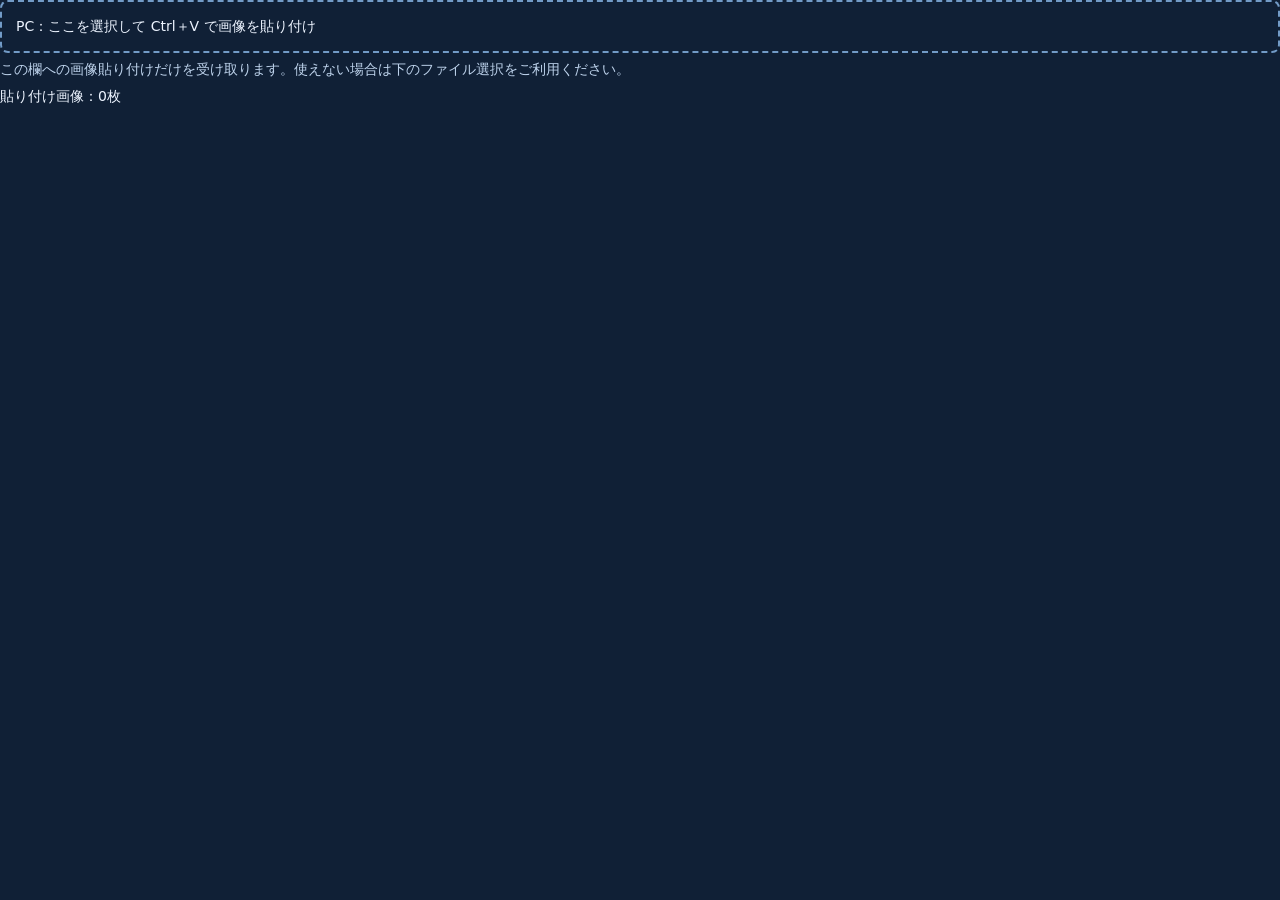
<file: core/race_odds_clipboard_assets/index.html>
<!doctype html><html lang="ja"><head><meta charset="utf-8"><meta name="viewport" content="width=device-width,initial-scale=1">
<style>
*{box-sizing:border-box}body{margin:0;background:#102036;color:#edf4ff;font:14px/1.5 system-ui,sans-serif}#paste{border:2px dashed #729bc7;border-radius:8px;padding:14px;cursor:text;overflow-wrap:anywhere}#paste:focus{outline:2px solid #e6c877;outline-offset:-2px}p{margin:6px 0;color:#bdd2eb}#images{display:flex;gap:8px;flex-wrap:wrap}figure{margin:4px 0;max-width:100px}img{width:80px;height:80px;object-fit:contain;background:#fff}button{color:#edf4ff;background:#294563;border:1px solid #7193b5;border-radius:4px;padding:4px 8px;cursor:pointer}#status{overflow-wrap:anywhere}#status.error{color:#ffb1b1}
</style></head><body>
<div id="paste" role="textbox" aria-label="画像貼り付け欄" tabindex="0">PC：ここを選択して Ctrl＋V で画像を貼り付け</div>
<p>この欄への画像貼り付けだけを受け取ります。使えない場合は下のファイル選択をご利用ください。</p>
<div id="status" role="status">貼り付け画像：0枚</div><div id="images"></div>
<script>
const zone=document.getElementById('paste'),status=document.getElementById('status'),preview=document.getElementById('images');
let images=[],busy=false,initialized=false;
function send(type,data={}){parent.postMessage({isStreamlitMessage:true,type,...data},'*');}
function resize(){send('streamlit:setFrameHeight',{height:document.documentElement.scrollHeight});}
function commit(){send('streamlit:setComponentValue',{value:{images},dataType:'json'});}
function show(message='',error=false){status.textContent=message||`貼り付け画像：${images.length}枚`;status.className=error?'error':'';preview.replaceChildren();images.forEach((item,i)=>{const f=document.createElement('figure'),img=document.createElement('img'),b=document.createElement('button');img.src=`data:${item.mime};base64,${item.base64}`;img.alt=`貼り付け画像${i+1}`;img.onload=resize;b.textContent='削除';b.type='button';b.onclick=()=>{images.splice(i,1);commit();show();};f.append(img,b);preview.append(f);});resize();}
function read(file){return new Promise((resolve,reject)=>{const r=new FileReader();r.onerror=()=>reject(Error('画像を読み込めません'));r.onload=()=>resolve(String(r.result).split(',')[1]);r.readAsDataURL(file);});}
zone.addEventListener('paste',async event=>{
 const files=Array.from(event.clipboardData?.items||[]).filter(i=>i.kind==='file'&&i.type.startsWith('image/')).map(i=>i.getAsFile()).filter(Boolean);
 if(!files.length){show('画像以外の貼り付けは使用しません。',true);return;}
 event.preventDefault();if(busy)return;busy=true;
 try{if(images.length+files.length>5)throw Error('画像は最大5枚です');const pending=[];
  for(const f of files){if(!['image/png','image/jpeg','image/webp'].includes(f.type)||f.size>15000000)throw Error('PNG・JPEG・WebP、1枚15MB以下にしてください');
   const bitmap=await createImageBitmap(f);const pixels=bitmap.width*bitmap.height;bitmap.close();if(pixels>20000000)throw Error('画像の画素数が大きすぎます');
   const item={mime:f.type,base64:await read(f)};if(![...images,...pending].some(x=>x.mime===item.mime&&x.base64===item.base64))pending.push(item);
  }images.push(...pending);commit();show();
 }catch(e){show(e.message||'画像を読み込めません',true);}finally{busy=false;}
});
window.addEventListener('message',event=>{if(event.source!==parent||event.data?.type!=='streamlit:render')return;if(!initialized){initialized=true;images=event.data.args.initial_images||[];show();}resize();});
send('streamlit:componentReady',{apiVersion:1});show();
</script></body></html>
</file>
